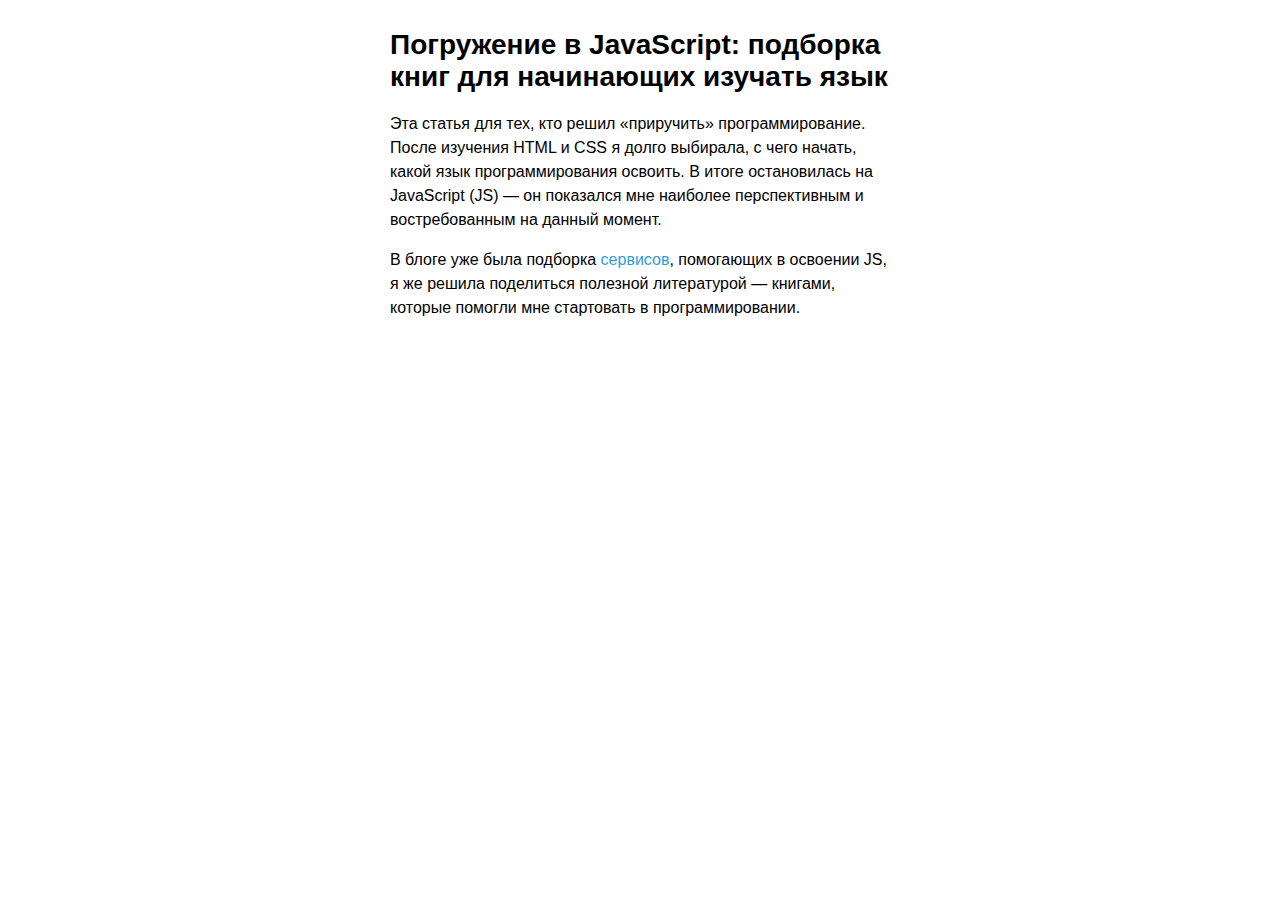
<file: article-description/index.html>
<!DOCTYPE html>
<html lang="ru">
<head>
  <meta charset="UTF-8">
  <meta name="viewport" content="width=device-width, initial-scale=1.0">
  <meta http-equiv="X-UA-Compatible" content="ie=edge">
  <link rel="stylesheet" href="./css/styles.css">
  <title>Document</title>
</head>
<body>
<div class="content">
  <h1>
    Погружение в JavaScript: подборка книг для начинающих изучать язык
  </h1>
  <p>
    Эта статья для тех, кто решил «приручить» программирование. После изучения HTML и CSS я долго выбирала, с чего
    начать, какой язык программирования освоить. В итоге остановилась на JavaScript (JS) — он показался мне наиболее
    перспективным и востребованным на данный момент.
  </p>
  <p>
    В блоге уже была подборка <a
      href="https://netology.ru/blog/learn-javascript-basics?utm_source=blog&utm_medium=747&utm_campaign=blog&stop=1">сервисов</a>,
    помогающих в освоении JS, я же решила поделиться полезной литературой — книгами, которые помогли мне стартовать в
    программировании.
  </p>
</div>
</body>
</html>
</file>
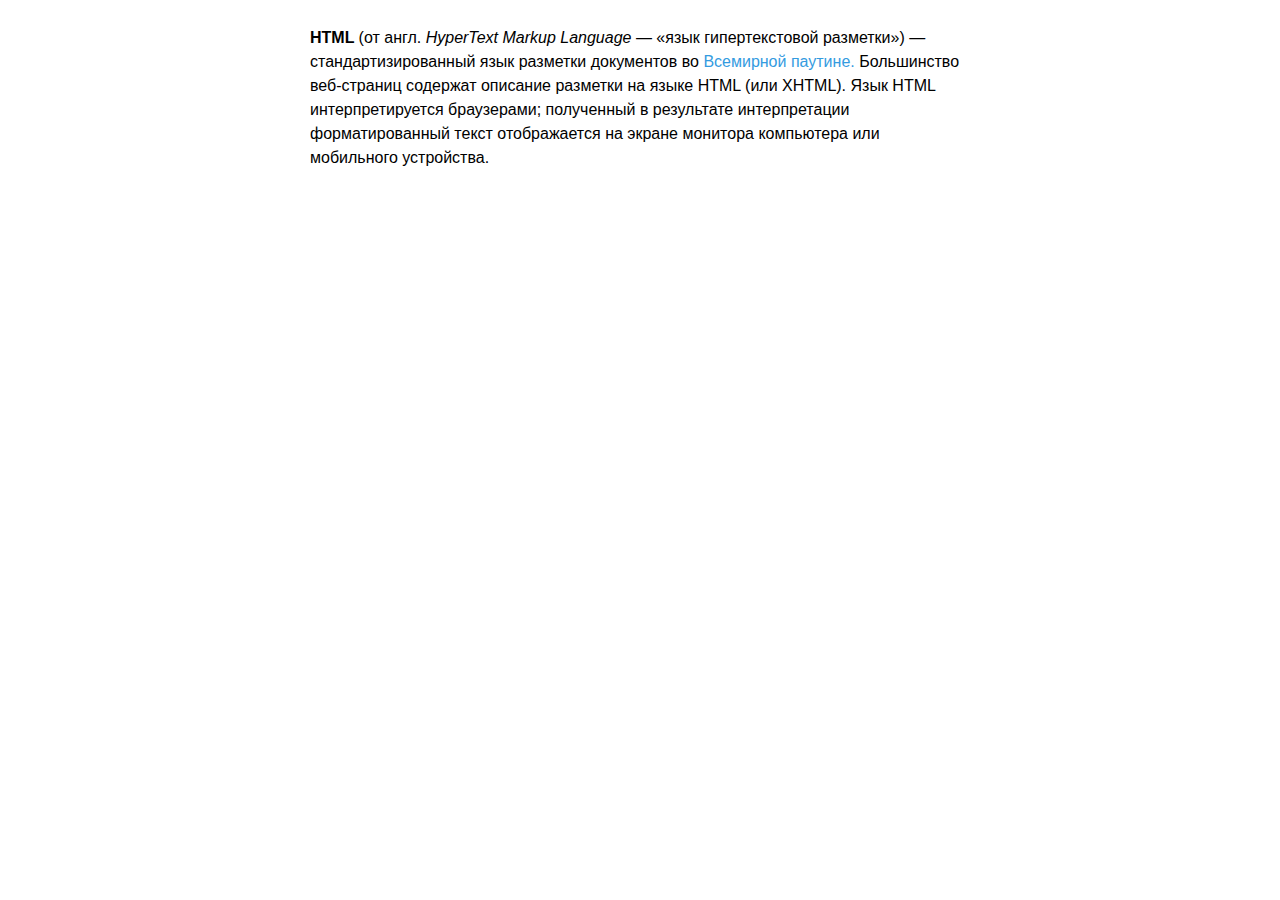
<file: layout/index.html>
<!DOCTYPE html>
<html lang="ru">
  <head>
    <meta charset="UTF-8">
    <meta name="viewport" content="width=device-width, initial-scale=1.0">
    <meta http-equiv="X-UA-Compatible" content="ie=edge">
    <link rel="stylesheet" href="./css/layout-styles.css">
    <title>Верстка блока с кратким описанием языка HTML</title>
  </head>
  <body>
	<main class="content">
	<p>
		<span class="term">HTML </span>(от англ. <span class="hint">HyperText Markup Language</span> — «язык гипертекстовой разметки») — стандартизированный язык разметки документов во <a href="https://ru.wikipedia.org/wiki/Всемирная_паутина">Всемирной паутине.</a> Большинство веб-страниц содержат описание разметки на языке HTML (или XHTML). Язык HTML интерпретируется браузерами; полученный в результате интерпретации форматированный текст отображается на экране монитора компьютера или мобильного устройства.
	</p>
</main>
  </body>
</html>
</file>
<file: article-description/css/styles.css>
body {
  margin: 0;
  -webkit-overflow-scrolling: touch;
  overflow-y: scroll;
  font-family: Arial, sans-serif;
  font-size: 16px;
}

.content {
  width: 500px;
  margin-left: auto;
  margin-right: auto;
  padding: 10px 20px;
}

p {
  line-height: 1.5;
}

h1{
  font-size: 28px;
}

a{
  color: #349bdf;
  text-decoration: none;
}
</file>
<file: layout/css/layout-styles.css>
body {
	margin: 0;
	font-family: arial, sans-serif;
	font-size: 16px;
}

.content {
	width: 660px;
	margin-left: auto;
	margin-right: auto;
	padding: 10px 20px;
}

p {
	line-height: 1.5;
}

.term {
	font-weight: 700;
}

.hint {
	font-style: italic;
}

a {
	color: #349bdf;
	text-decoration: none;
}
</file>
